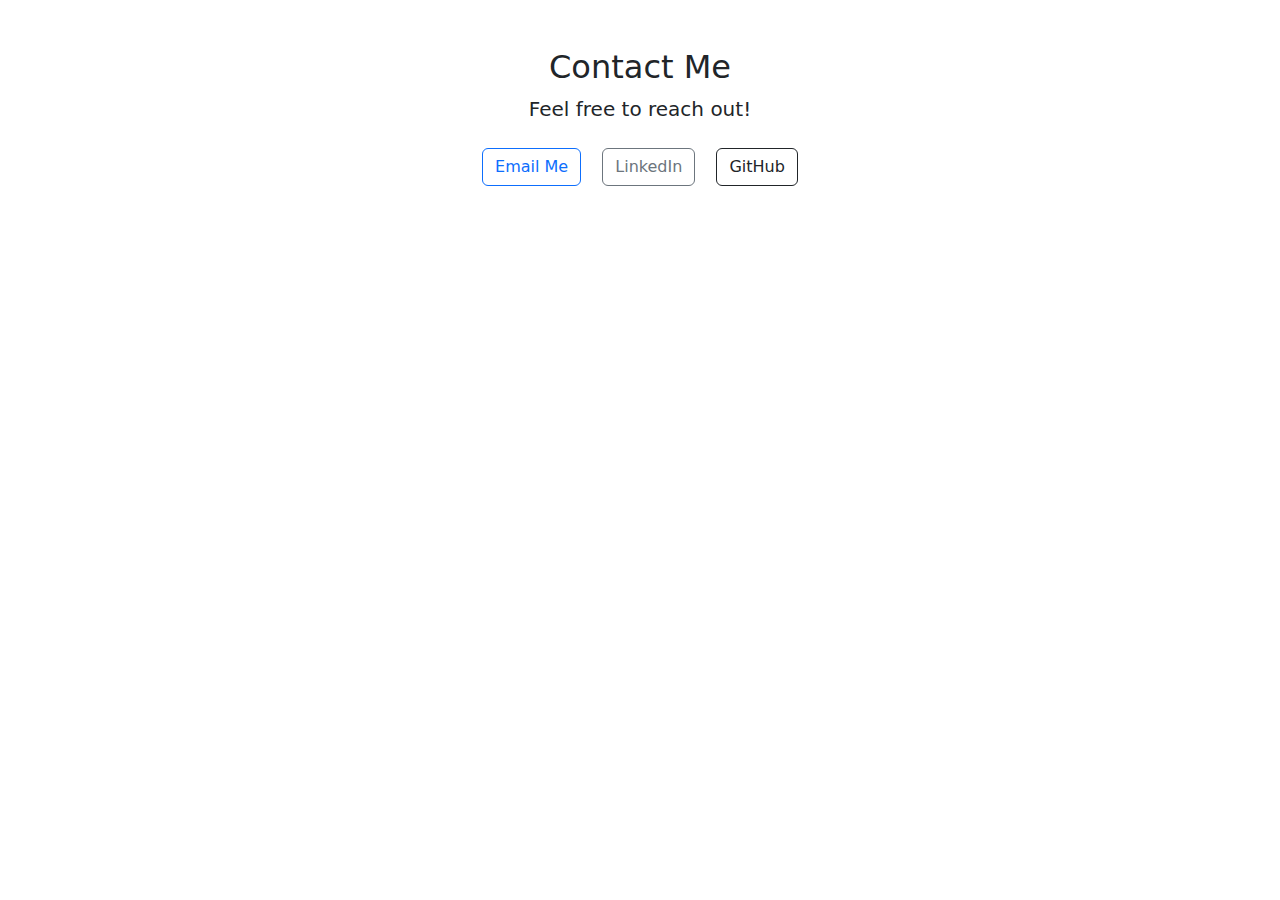
<file: templates/contact.html>
<!DOCTYPE html>
<html lang="en">
<head>
  <meta charset="UTF-8">
  <meta name="viewport" content="width=device-width, initial-scale=1.0">
  <title>Contact - Shrejal Adhikari</title>
  <link href="https://cdn.jsdelivr.net/npm/bootstrap@5.3.0-alpha3/dist/css/bootstrap.min.css" rel="stylesheet">
</head>
<body>
  <div class="container py-5 text-center">
    <h2>Contact Me</h2>
    <p class="lead">Feel free to reach out!</p>
    <a href="mailto:shrejal@example.com" class="btn btn-outline-primary m-2">Email Me</a>
    <a href="https://linkedin.com/in/shrejaladhikari" target="_blank" class="btn btn-outline-secondary m-2">LinkedIn</a>
    <a href="https://github.com/shrejaladhikari" target="_blank" class="btn btn-outline-dark m-2">GitHub</a>
  </div>
</body>
</html>
</file>
